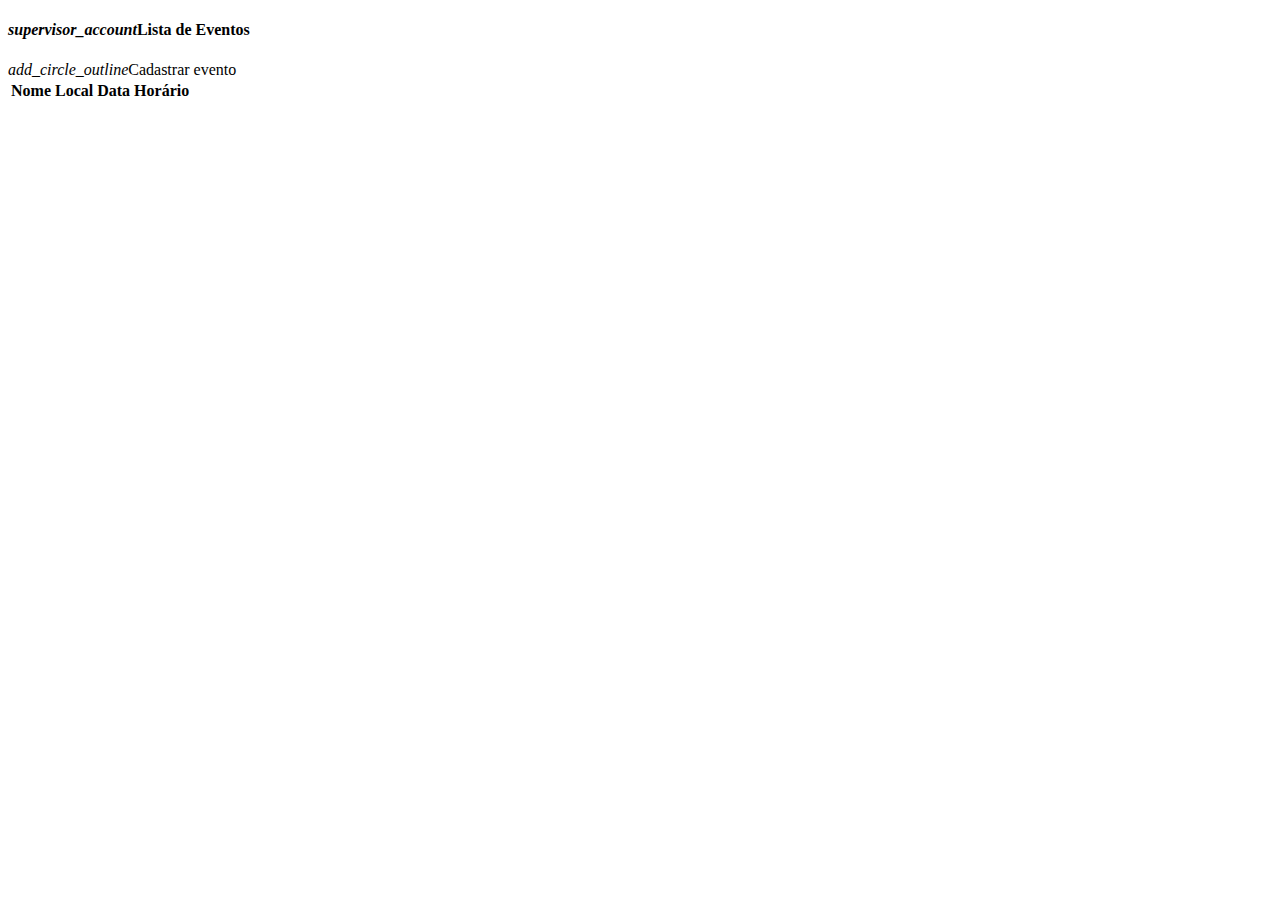
<file: src/main/resources/templates/index.html>
<!DOCTYPE html>
<html xmlns="http://www.w3.org/1999/xhtml"
	  xmlns:th="http://www.thymeleaf.org"
	  xmlns:layout="http://www.ultraq.net.nz/thymeleaf/layout"
	  layout:decorator="/layout/LayoutPadrao">


<head>
<title>Cadastro de Eventos</title>

</head>


<section layout:fragment="conteudo">


 <div class="row">
		
		
	<form class="col s12" method="post">

<h4><i class="material-icons">supervisor_account</i>Lista de Eventos</h4>

<a class="waves-effect waves-light btn" th:href="@{/evento/cadastrarEvento}"><i class="material-icons left">add_circle_outline</i>Cadastrar evento</a>


<table>

   <thead>
   
     <tr>
       <th>Nome</th>
       <th>Local</th>
       <th>Data</th>
       <th>Horário</th>
     </tr>
   </thead>

      <tbody>
         
         <!-- Iniciando o CORPO  da TABELA -->
         <tr th:each="evento : ${eventos}">

				<td>
					<span th:text="${evento.nome}"></span>
				</td>
				<td>
					<span th:text="${evento.local}"></span>
				</td>
				<td>
					<span th:text="${evento.data}"></span>
				</td>
				<td>
					<span th:text="${evento.horario}"></span>
				</td>

			</tr>
  
    </tbody>
    
</table>

</form>

</div>

</section>

</html>
</file>
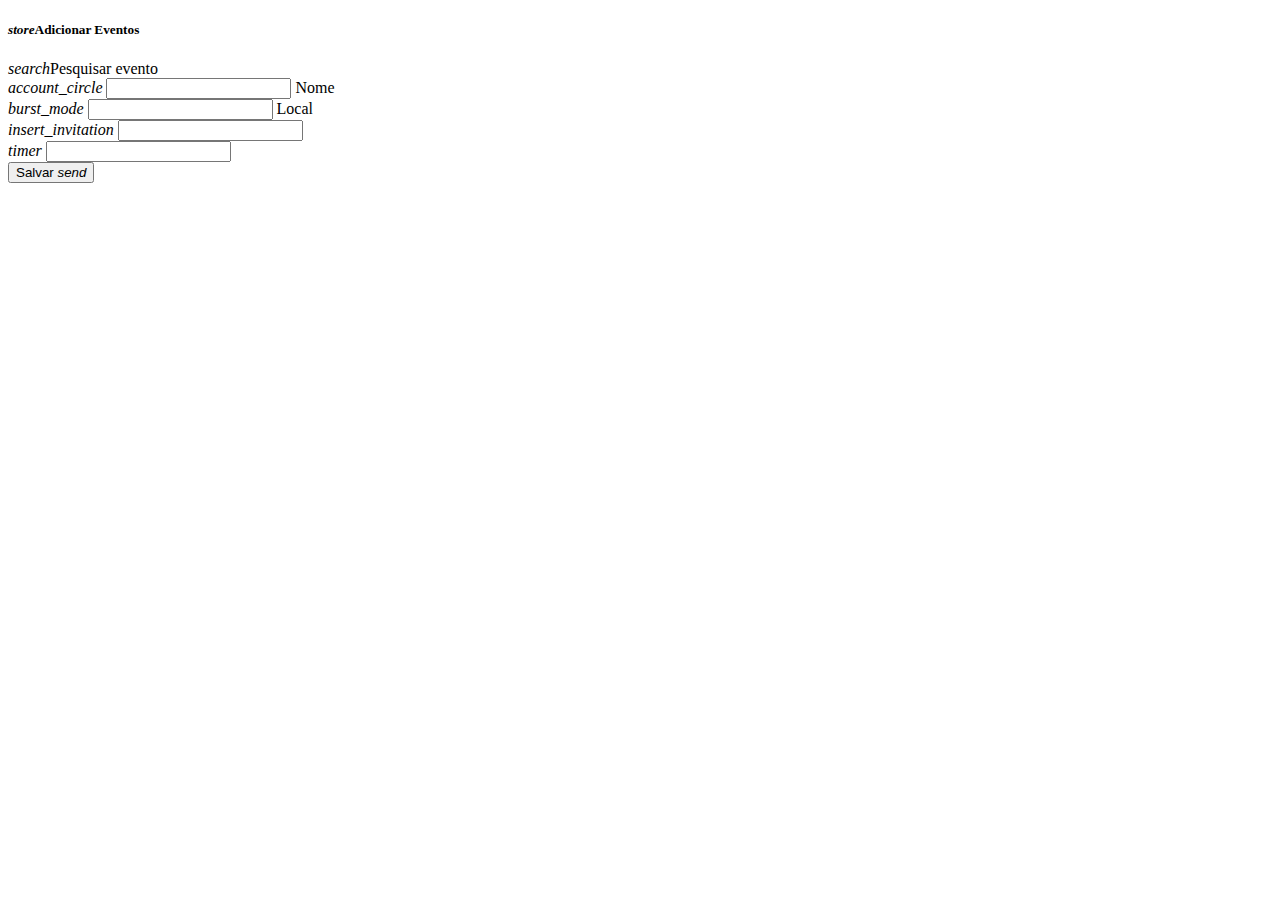
<file: src/main/resources/templates/evento/CadastroEvento.html>
<!DOCTYPE html>
<html xmlns="http://www.w3.org/1999/xhtml"
	  xmlns:th="http://www.thymeleaf.org"
	  xmlns:layout="http://www.ultraq.net.nz/thymeleaf/layout"
	  layout:decorator="/layout/LayoutPadrao">

<head>
   <title>Cadastro de Eventos</title>
</head>



<section layout:fragment="conteudo">


   <div class="row">
		
		
	<form class="col s12" method="post">

    <h5><i class="material-icons">store</i>Adicionar Eventos</h5>
    
    <a class="waves-effect waves-light btn" th:href="@{/evento/eventos}"><i class="material-icons left">search</i>Pesquisar evento</a>
 
			<div class="row">

				<div class="input-field col s6">
                   <i class="material-icons prefix">account_circle</i>
					<input id="nome" type="text" class="validate"/> 
						<label for="nome">Nome</label>
				</div>

				<div class="input-field col s6">
				<i class="material-icons prefix">burst_mode</i>
					<input  id="local" type="text" class="validate"/> 
					<label for="local">Local</label>
				</div>
				
			</div>


			<div class="row">
				<div class="input-field col s6">
				<i class="material-icons prefix">insert_invitation</i>
					<input  id="data" type="text" class="datepicker"/> 
				</div>
			</div>

	
			<div class="row">
				<div class="input-field col s6">
				    <i class="material-icons prefix">timer</i>
					<input id="horario" type="text" class="timepicker"/> 
					
				</div>
			</div>

			<button class="btn waves-effect waves-light" type="submit" name="action">
				Salvar <i class="material-icons right">send</i>
			</button>

		</form>

		</div><!-- Fim da TAG -->



	 

</section>

</html>
</file>
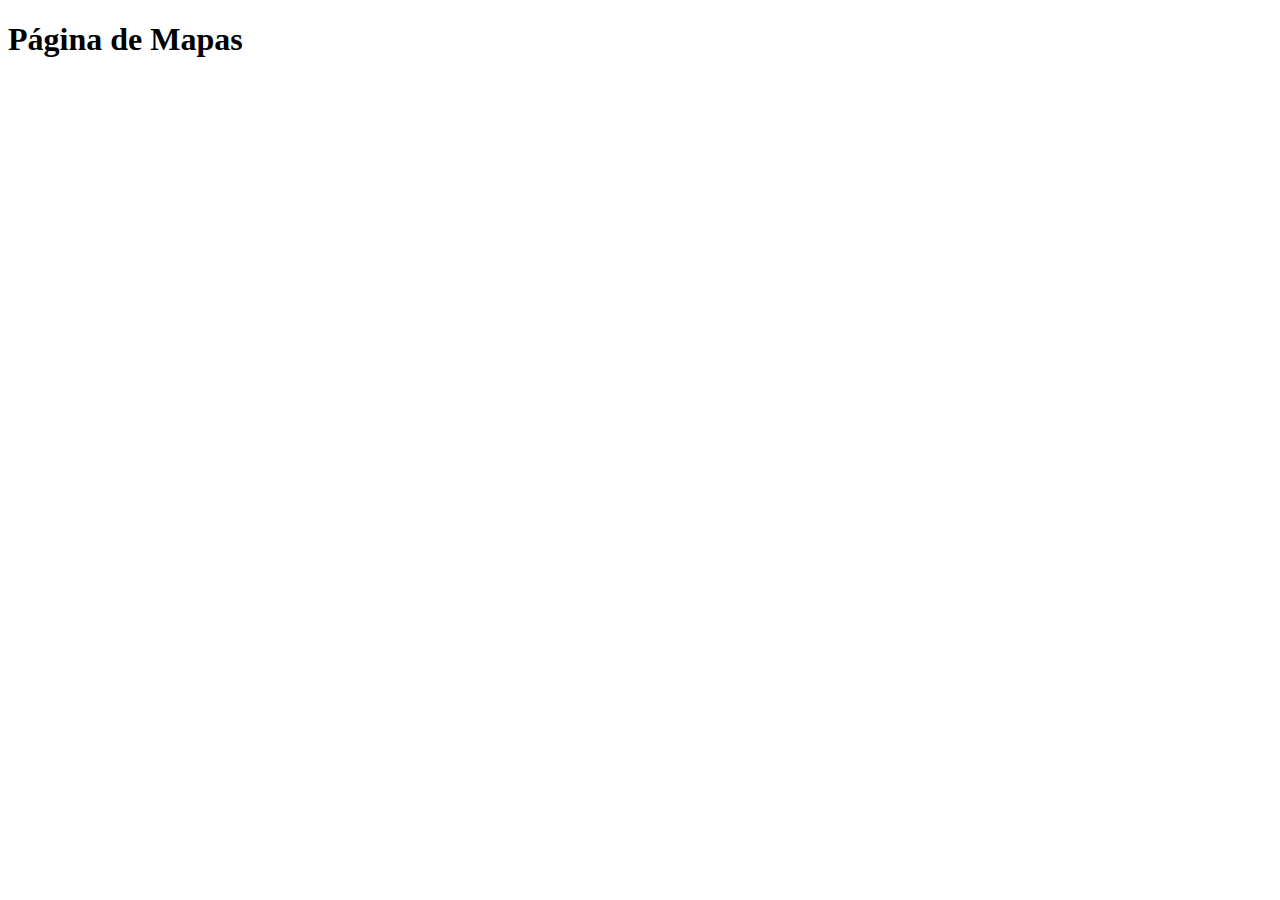
<file: src/main/resources/templates/mapas/MapasEvento.html>
<!DOCTYPE html>
<html xmlns="http://www.w3.org/1999/xhtml"
	  xmlns:th="http://www.thymeleaf.org"
	  xmlns:layout="http://www.ultraq.net.nz/thymeleaf/layout"
	  layout:decorator="/layout/LayoutPadrao">

<head>
<title>Mapas de Eventos</title>
</head>



<section layout:fragment="conteudo">



<h1>Página de Mapas</h1>


</section>



</html>
</file>
